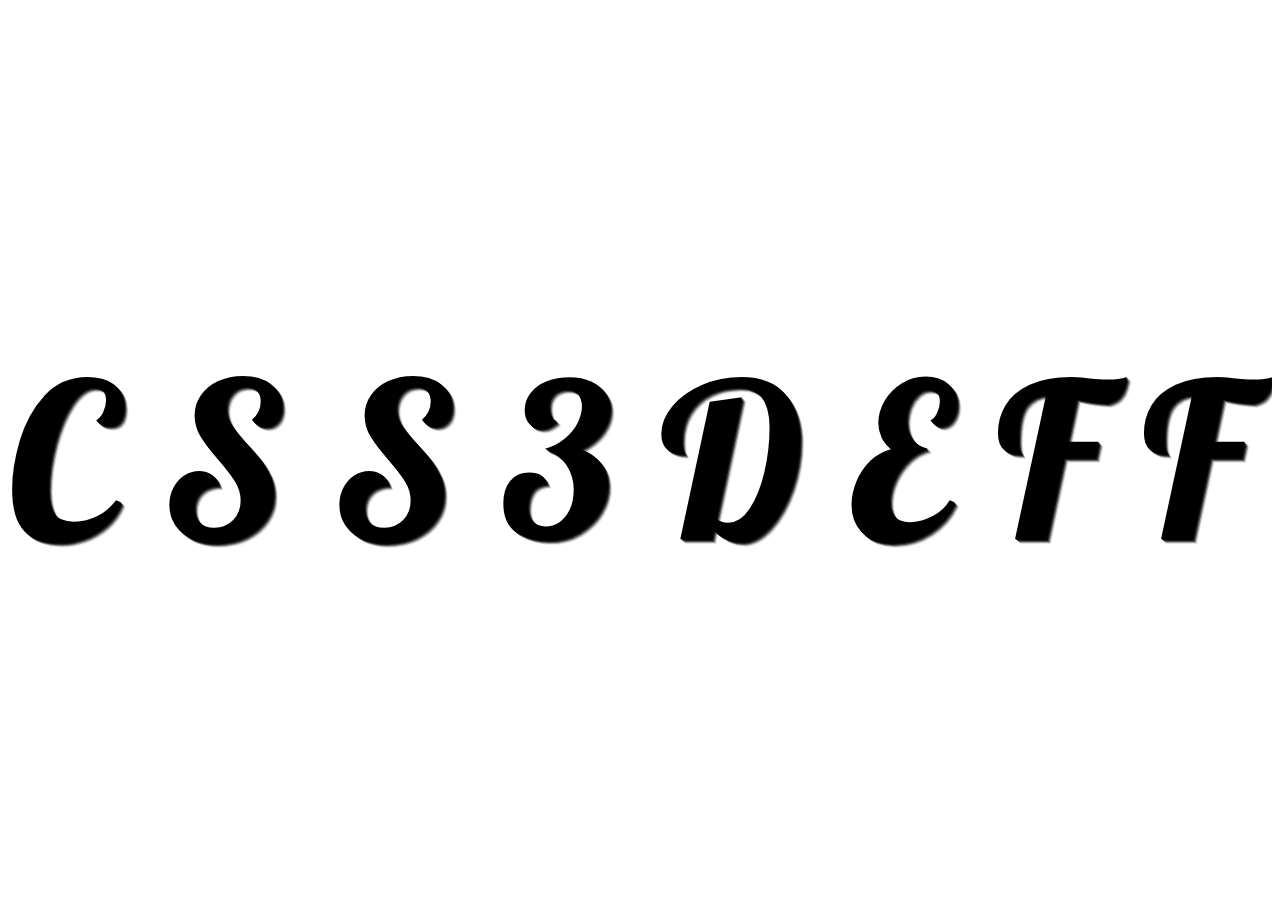
<file: 3D-text-blur.html>
<!DOCTYPE html>
<html lang="en">
<head>
  <meta charset="UTF-8">
  <meta http-equiv="X-UA-Compatible" content="IE=edge">
  <meta name="viewport" content="width=device-width, initial-scale=1.0">
  <title>3D-Text-Blur</title>
  <link rel="stylesheet" type="text/css" href="./scss/3D-text-blur.css">
</head>
<body>
  <p>
    <span>C</span>
    <span>S</span>
    <span>S</span>
    <span>3</span>
    <span>D</span>
    <span>E</span>
    <span>F</span>
    <span>F</span>
    <span>E</span>
    <span>C</span>
    <span>T</span>
</p>
</body>
</html>
</file>
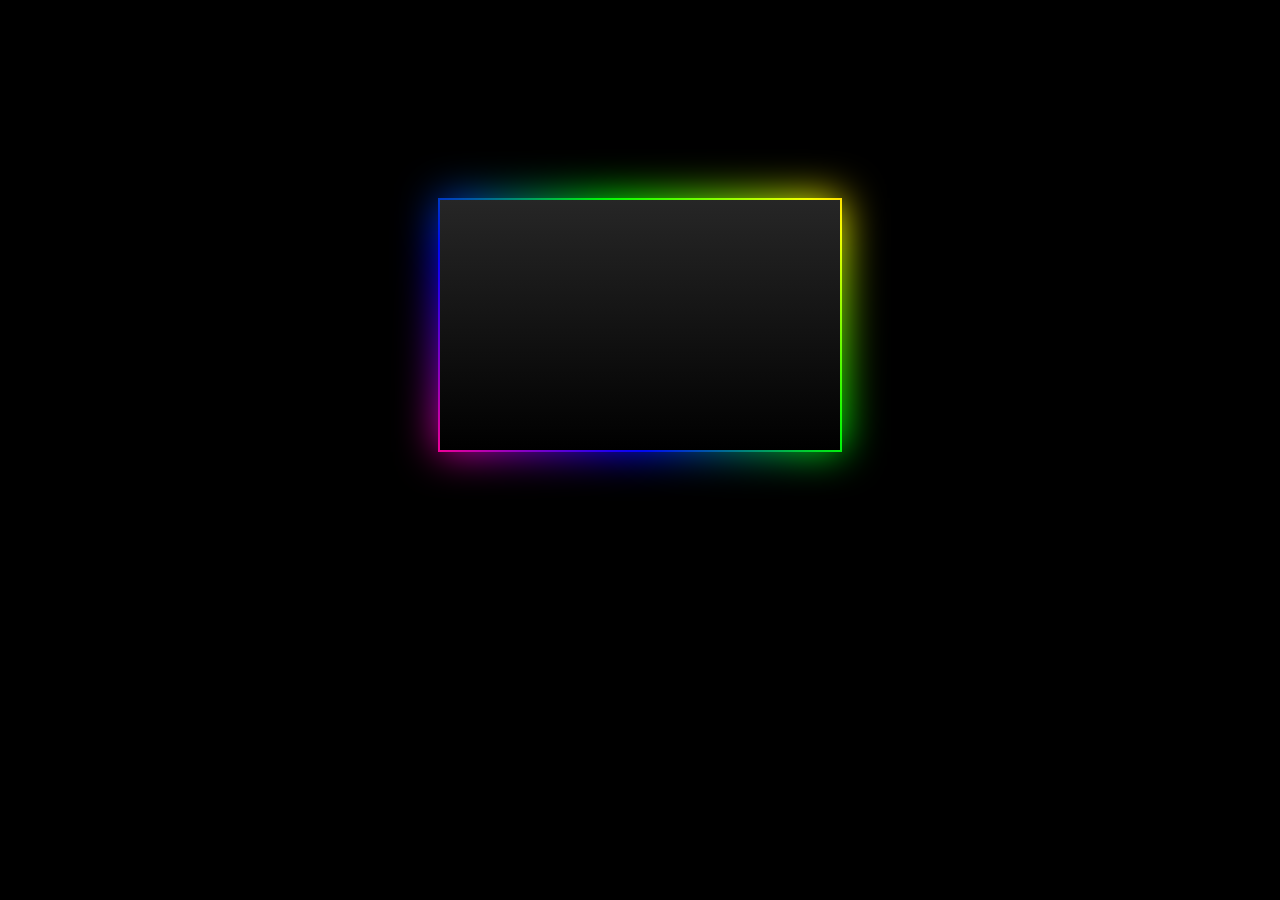
<file: drop-shadow.html>
<!DOCTYPE html>
<html lang="en">
<head>
  <meta charset="UTF-8">
  <meta http-equiv="X-UA-Compatible" content="IE=edge">
  <meta name="viewport" content="width=device-width, initial-scale=1.0">
  <title>Drop Shadow</title>
  <style>
    body
    {
      margin: 0;
      padding: 0;
      background: #000;
    }
    .shadow
    {
      position: relative;
      margin: 200px auto 0;
      width: 400px;
      height: 250px;
      background: linear-gradient(0deg, #000, #262626);
    }
    .shadow::before,
    .shadow::after
    {
      content: "";
      position: absolute;
      top: -2px;
      left: -2px;
      background: linear-gradient(45deg, #fb0094, #0000ff, #00ff00, #ffff00, #ff0000, #fb0094, #0000ff, #00ff00, #ffff00, #ff0000);
      background-size: 400%;
      width: calc(100% + 4px);
      height: calc(100% + 4px);
      z-index: -1;
      animation: animate 20s linear infinite;
    }
    .shadow::after
    {
      filter: blur(20px);
    }
    @keyframes animate {
      0%
      {
        background-position: 0 0;
      }
      50%
      {
        background-position: 300% 0;
      }
      100%
      {
        background-position: 0 0;
      }
    }
  </style>
</head>
<body>
  <div class="shadow"></div>
</body>
</html>
</file>
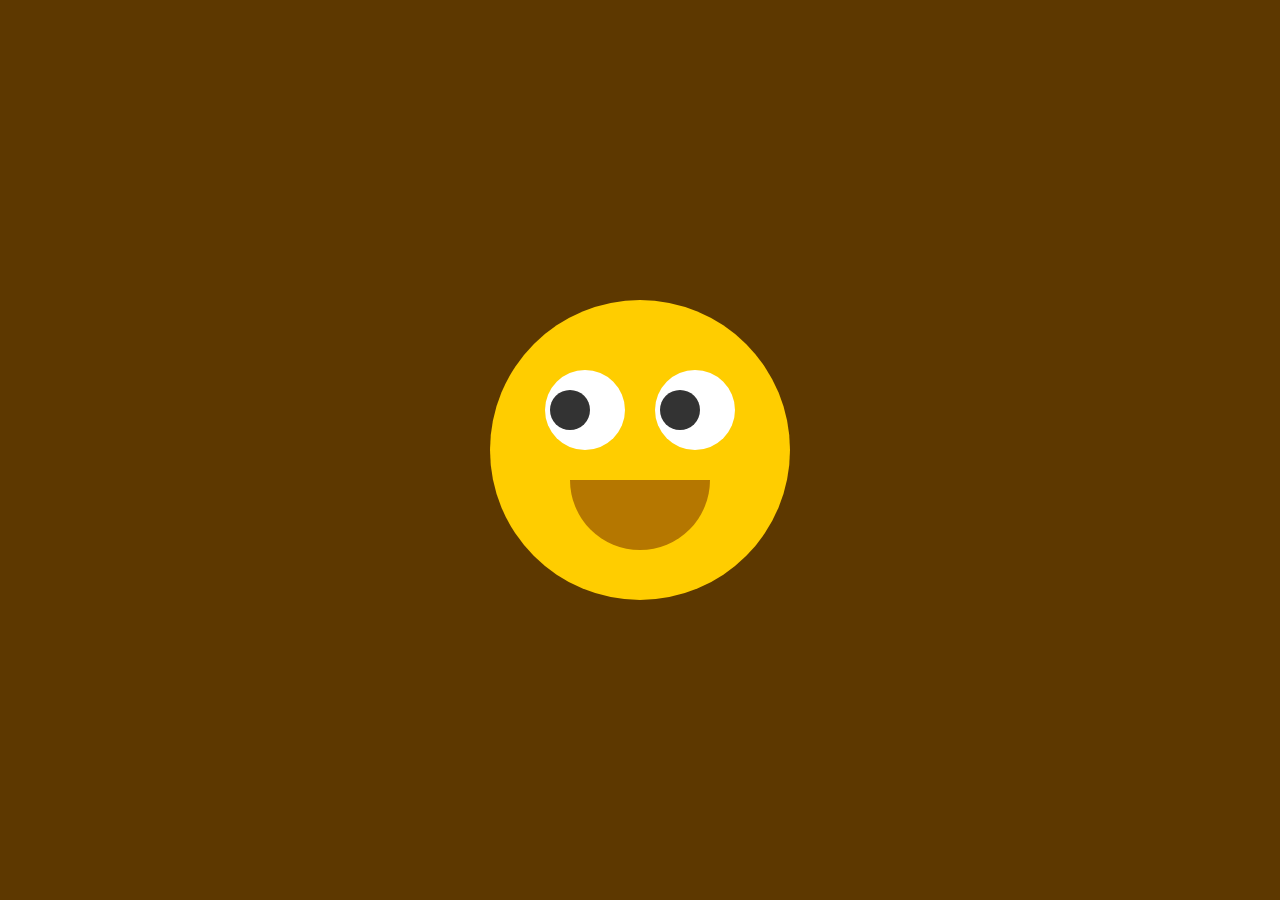
<file: eyes-follow-mouse.html>
<!DOCTYPE html>
<html lang="en">
<head>
  <meta charset="UTF-8">
  <meta http-equiv="X-UA-Compatible" content="IE=edge">
  <meta name="viewport" content="width=device-width, initial-scale=1.0">
  <title>eyes-follow-mouse</title>
  <style>
    *
    {
      margin: 0;
      padding: 0;
      box-sizing: border-box;
    }
    body
    {
      display: flex;
      justify-content: center;
      align-items: center;
      min-height: 100vh;
      background: #5d3800;
    }
    .face
    {
      position: relative;
      width: 300px;
      height: 300px;
      border-radius: 50%;
      background: #ffcd00;
      display: flex;
      justify-content: center;
      align-items: center;
    }
    .face::before
    {
      content: "";
      position: absolute;
      top: 180px;
      width: 140px;
      height: 70px;
      background: #b57700;
      border-bottom-left-radius: 70px;
      border-bottom-right-radius: 70px;
    }
    .face:hover::before
    {
      top: 210px;
      width: 140px;
      height: 20px;
      background: #b57700;
      border-bottom-left-radius: 0px;
      border-bottom-right-radius: 0px;
    }
    .eyes
    {
      position: relative;
      top: -40px;
      display: flex;
    }
    .eyes .eye
    {
      position: relative;
      width: 80px;
      height: 80px;
      display: block;
      background: #fff;
      margin: 0 15px;
      border-radius: 50%;
    }
    .eyes .eye::before
    {
      content: "";
      position: absolute;
      top: 50%;
      left: 25px;
      transform: translate(-50%, -50%);
      width: 40px;
      height: 40px;
      background: #333;
      border-radius: 50%;
    }
  </style>
</head>
<body>
  <div class="face">
    <div class="eyes">
      <div class="eye"></div>
      <div class="eye"></div>
    </div>
  </div>
  <script>
    document.querySelector('body')
    .addEventListener('mousemove', eyeball)
    function eyeball() {
      var eye = document.querySelectorAll('.eye')
      eye.forEach(function(eye) {
        let x = (eye.getBoundingClientRect().left) + (eye.clientWidth / 2)
        let y = (eye.getBoundingClientRect().top) + (eye.clientHeight / 2)
        let radian = Math.atan2(event.pageX - x, event.pageY - y)
        let rot = (radian * (180 / Math.PI) * -1) + 270
        eye.style.transform = "rotate(" + rot + "deg)"
      })
    }
  </script>
</body>
</html>
</file>
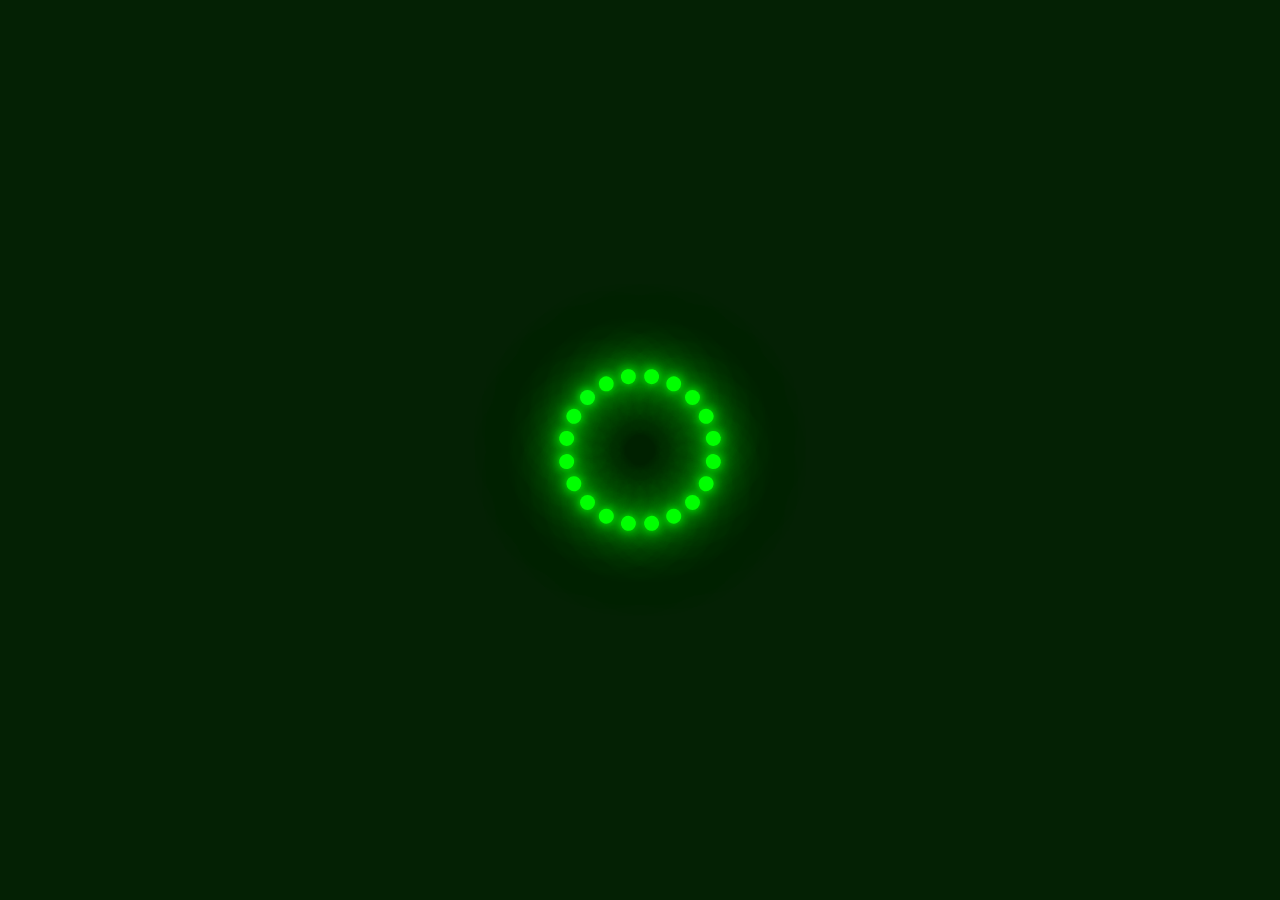
<file: loading.html>
<!DOCTYPE html>
<html lang="en">
<head>
  <meta charset="UTF-8">
  <meta http-equiv="X-UA-Compatible" content="IE=edge">
  <meta name="viewport" content="width=device-width, initial-scale=1.0">
  <title>loading</title>
  <style>
    *
    {
      margin: 0;
      padding: 0;
      box-sizing: border-box;
    }
    section
    {
      display: flex;
      justify-content: center;
      align-items: center;
      min-height: 100vh;
      background: #042104;
      animation: animateBg 10s linear infinite;
    }
    @keyframes animateBg 
    {
      0%
      {
        filter: hue-rotate(0deg);
      }  
      100%
      {
        filter: hue-rotate(360deg);
      }
    }
    section .loader
    {
      position: relative;
      width: 120px;
      height: 120px;
    }
    section .loader span
    {
      position: absolute;
      top: 0;
      left: 0;
      width: 100%;
      height: 100%;
      transform: rotate(calc(18deg * var(--i)));
    }
    section .loader span::before
    {
      content: "";
      position: absolute;
      top: 0;
      left: 0;
      width: 15px;
      height: 15px;
      border-radius: 50%;
      background: #00ff0a;
      box-shadow: 0 0 10px #00ff0a,
                  0 0 20px #00ff0a,
                  0 0 40px #00ff0a,
                  0 0 60px #00ff0a,
                  0 0 80px #00ff0a,
                  0 0 100px #00ff0a;
      animation: animate 2s linear infinite;
      animation-delay: calc(0.1s * var(--i));
    }
    @keyframes animate 
    {
      0%
      {
        transform: scale(1);
      }  
      80%,100%
      {
        transform: scale(0);
      }
    }
  </style>
</head>
<body>
  <section>
    <div class="loader">
      <span style="--i:1"></span>
      <span style="--i:2"></span>
      <span style="--i:3"></span>
      <span style="--i:4"></span>
      <span style="--i:5"></span>
      <span style="--i:6"></span>
      <span style="--i:7"></span>
      <span style="--i:8"></span>
      <span style="--i:9"></span>
      <span style="--i:10"></span>
      <span style="--i:11"></span>
      <span style="--i:12"></span>
      <span style="--i:13"></span>
      <span style="--i:14"></span>
      <span style="--i:15"></span>
      <span style="--i:16"></span>
      <span style="--i:17"></span>
      <span style="--i:18"></span>
      <span style="--i:19"></span>
      <span style="--i:20"></span>
    </div>
  </section>
</body>
</html>
</file>
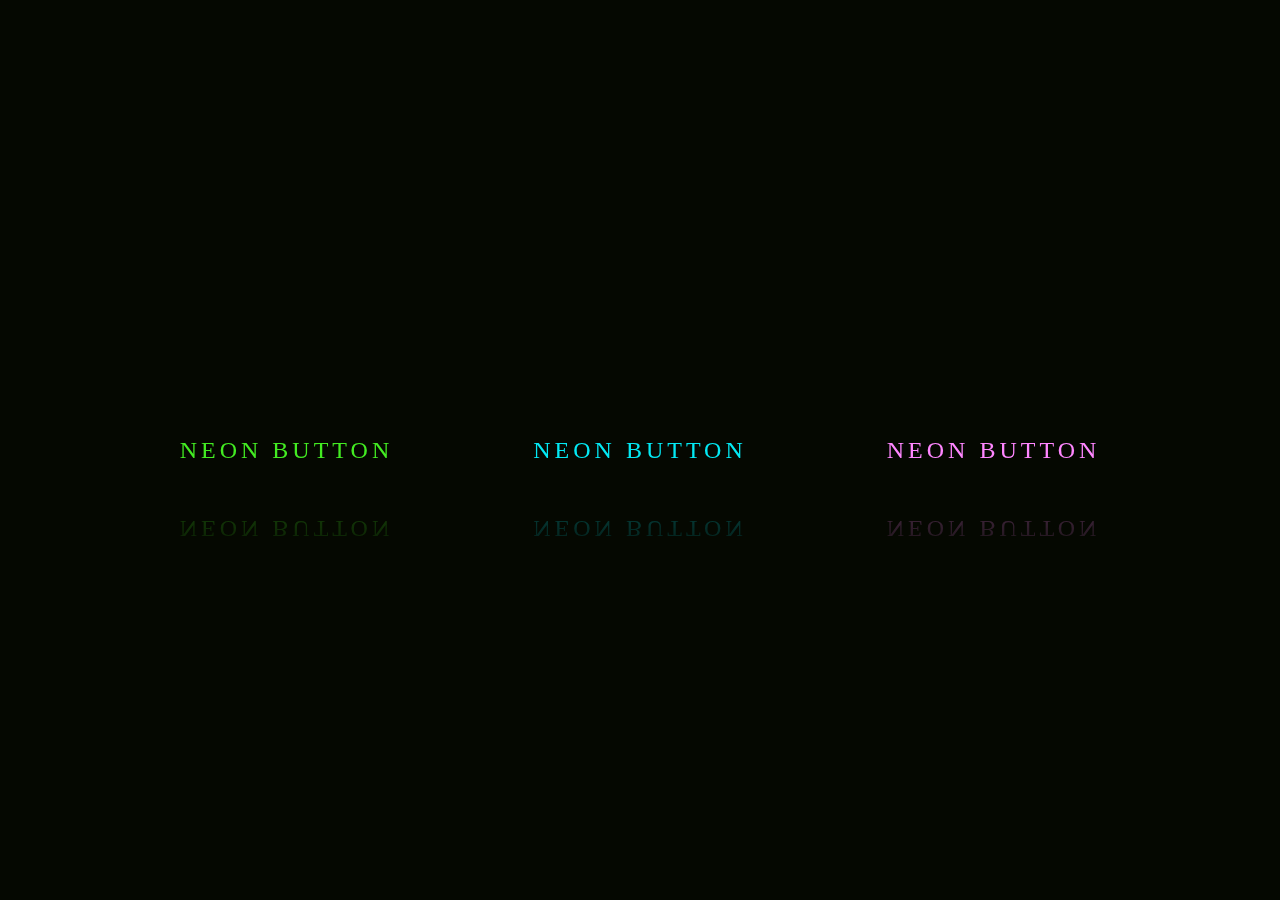
<file: neon-light-button.html>
<!DOCTYPE html>
<html lang="en">
<head>
  <meta charset="UTF-8">
  <meta http-equiv="X-UA-Compatible" content="IE=edge">
  <meta name="viewport" content="width=device-width, initial-scale=1.0">
  <title>neon-light-button</title>
  <style>
    *
    {
      margin: 0;
      padding: 0;
      /* 等宽字母 */
      font-family: consolas; 
      box-sizing: border-box;
    }
    body
    {
      display: flex;
      justify-content: center;
      align-items: center;
      min-height: 100vh;
      flex-direction: row;
      background: #050801;
    }
    a
    {
      position: relative;
      display: inline-block;
      padding: 25px 30px;
      margin: 40px;
      color: #03e9f4;
      font-size: 24px;
      /* 文本样式 */
      text-decoration: none;
      /* 大写 */
      text-transform: uppercase;
      /* 变化过程 */
      transition: 0.5s;
      overflow: hidden;
      /* 字母间距 */
      letter-spacing: 4px;
      -webkit-box-reflect: below 1px linear-gradient(transparent, #0005);
    }
    a:nth-child(1) {
      /* filter CSS属性将模糊或颜色偏移等图形效果应用于元素。滤镜通常用于调整图像，背景和边框的渲染。 */
      /* hue-rotate 函数在输入图像上应用色相旋转 */
      filter: hue-rotate(290deg);
    }
    a:nth-child(3) {
      filter: hue-rotate(110deg);
    }
    a:hover
    {
      background: #03e9f4;
      color: #050801;
      box-shadow: 0 0 5px #03e9f4,
                  0 0 25px #03e9f4,
                  0 0 50px #03e9f4,
                  0 0 200px #03e9f4;
    }
    a span 
    {
      position: absolute;
      display: block;
    }
    a span:nth-child(1) 
    {
      top: 0;
      left: -100%;
      width: 100%;
      height: 2px;
      background: linear-gradient(90deg, transparent, #03e9f4);
      animation: animate1 1s linear infinite;
    }
    @keyframes animate1 
    {
      0%
      {
        left: -100%;
      } 
      50%,100%
      {
        left: 100%;
      }
    }
    a span:nth-child(2) 
    {
      top: -100%;
      right: 0;
      width: 2px;
      height: 100%;
      background: linear-gradient(180deg, transparent, #03e9f4);
      animation: animate2 1s linear infinite;
      animation-delay: 0.25s;
    }
    @keyframes animate2 
    {
      0%
      {
        top: -100%;
      } 
      50%,100%
      {
        top: 100%;
      }
    }
    a span:nth-child(3) 
    {
      bottom: 0;
      right: -100%;
      width: 100%;
      height: 2px;
      background: linear-gradient(270deg, transparent, #03e9f4);
      animation: animate3 1s linear infinite;
      animation-delay: 0.5s;
    }
    @keyframes animate3
    {
      0%
      {
        right: -100%;
      } 
      50%,100%
      {
        right: 100%;
      }
    }
    a span:nth-child(4) 
    {
      bottom: -100%;
      left: 0;
      width: 2px;
      height: 100%;
      background: linear-gradient(360deg, transparent, #03e9f4);
      animation: animate4 1s linear infinite;
      animation-delay: 0.75s;
    }
    @keyframes animate4
    {
      0%
      {
        bottom: -100%;
      } 
      50%,100%
      {
        bottom: 100%;
      }
    }
  </style>
</head>
<body>
  <a href="#">
    <span></span>
    <span></span>
    <span></span>
    <span></span>
    Neon Button
  </a>
  <a href="#">
    <span></span>
    <span></span>
    <span></span>
    <span></span>
    Neon Button
  </a>
  <a href="#">
    <span></span>
    <span></span>
    <span></span>
    <span></span>
    Neon Button
  </a>
</body>
</html>
</file>
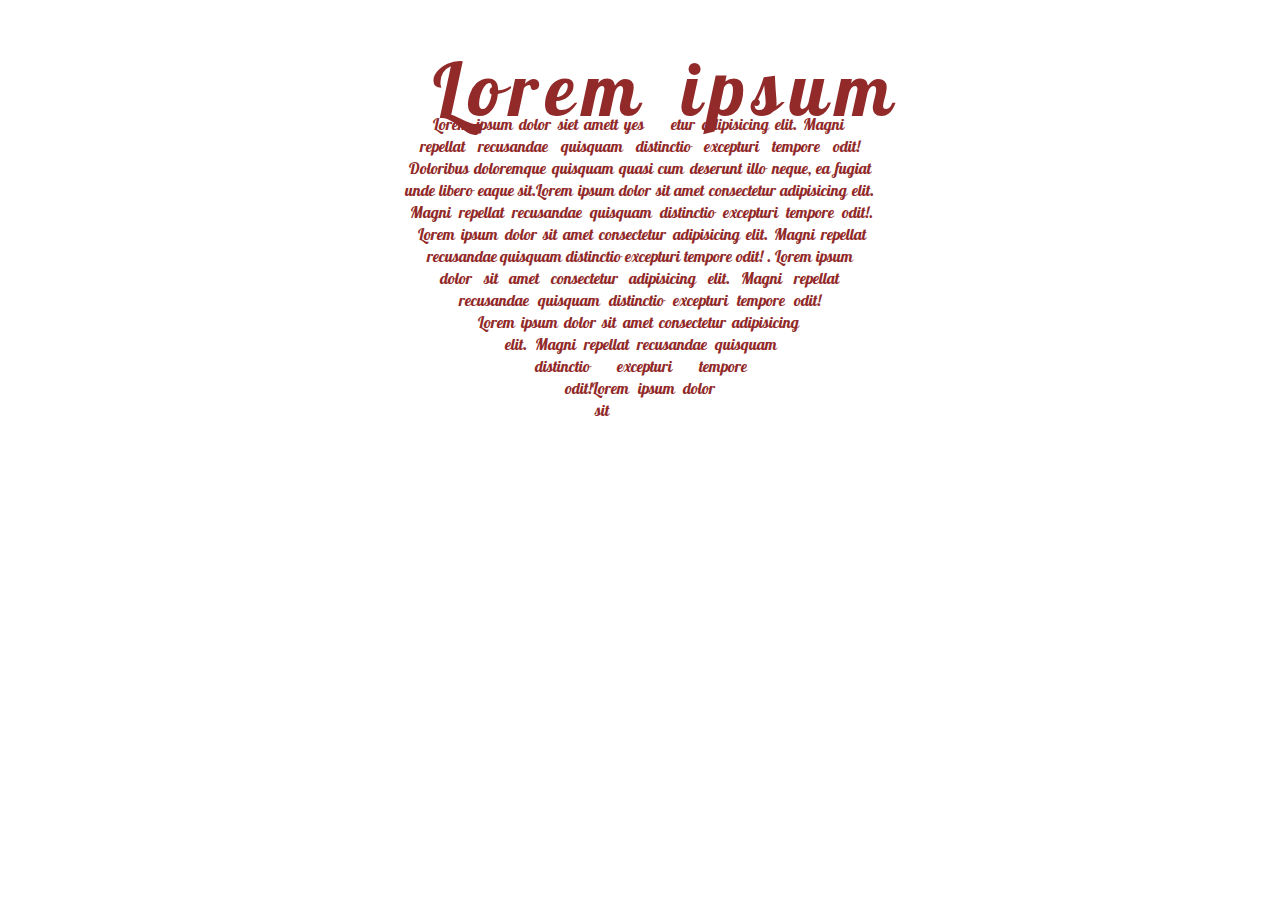
<file: shape-outside.html>
<!DOCTYPE html>
<html lang="en">
<head>
  <meta charset="UTF-8">
  <meta http-equiv="X-UA-Compatible" content="IE=edge">
  <meta name="viewport" content="width=device-width, initial-scale=1.0">
  <title>shape-outside</title>
  <style>
    @import url('https://fonts.googleapis.com/css2?family=Open+Sans:wght@300&family=Pattaya&display=swap');
    html {
      height: 100%;
    }

    body {
    /*   background-color: mistyrose; */
      font-family: 'Pattaya', sans-serif;
    }


    #container {
      width: 1000px;
      height: 500px;
      margin: 0 auto;
    }

    span {
      color: transparent;
    }
    #left {
      float: left;
      height: 500px;
      width: 500px;
      shape-outside: polygon(51.33% 12px, 100.03% 2.17%, 97.87% 19.59%, 92.11% 16.84%, 83.26% 12.61%, 72.27% 12.33%, 59.8% 17.47%, 53.86% 27.8%, 52.21% 37.23%, 58.14% 52.53%, 68.47% 64.73%, 99% 87%, 217px 86.93%);
      animation: morph1 3s linear;
    }


    #right {
      float: right;
      height: 500px;
      width: 500px;
      shape-outside: polygon(70.33% 13px, 0.92% 2.68%, 0.92% 19.57%, 5.42% 18.47%, 9.85% 15.59%, 23.11% 11.65%, 32.26% 13.97%, 38.67% 16.73%, 43.4% 23.07%, 47.06% 29.8%, 46.41% 44.23%, 38.14% 57.33%, 26.67% 68.73%, 0.4% 87%, 353px 84.73%);
      animation: morph2 3s linear;

    }

    p {
      text-align: justify;
      color: #922a2a;
    }


    p:before {
      content: "Lorem ipsum";
      position: absolute;
      font-size: 75px;
      top: 40px;
      letter-spacing: 8px;
      word-spacing: 11px;
      white-space: nowrap;
    }

    #span2 {
      color: inherit;
    }


    @keyframes morph1 {
      from {
        shape-outside: polygon(45.93% 11px, 100.03% 2.17%, 95.87% 19.19%, 92.11% 16.84%, 83.26% 12.61%, 72.27% 12.33%, 53% 16.47%, 52.26% 27.8%, 52.21% 37.23%, 51.74% 52.93%, 51.27% 66.33%, 51.6% 87.6%, 217px 86.93%);
      }
    }


    @keyframes morph2 {
      from {
        shape-outside: polygon(70.33% 13px, 0.92% 2.68%, 0.92% 19.77%, 5.82% 19.67%, 10.85% 16.59%, 23.11% 11.65%, 40.26% 16.17%, 47.87% 17.53%, 48% 22.27%, 47.86% 29.8%, 48.01% 44.43%, 48.34% 57.93%, 48.47% 68.33%, 48.8% 84%, 353px 84.73%);
      }
    }
  </style>
</head>
<body>
  <div id="container">
    <div id="left"></div>
    <div id="right"></div>
    <p>Lorem ipsum dolor siet amett yes<span>oern</span>etur adipisicing elit. Magni repellat recusandae quisquam distinctio excepturi tempore odit! Doloribus doloremque quisquam quasi cum deserunt illo neque, ea fugiat unde libero eaque sit.Lorem ipsum dolor sit amet consectetur adipisicing elit. Magni repellat recusandae quisquam distinctio excepturi tempore odit!. Lorem ipsum dolor sit amet consectetur adipisicing elit. Magni repellat recusandae quisquam distinctio excepturi tempore odit! . Lorem ipsum dolor sit amet consectetur adipisicing elit. Magni repellat recusandae quisquam distinctio excepturi tempore odit!  Lorem ipsum dolor sit amet consectetur adipisicing elit. Magni repellat recusandae quisquam distinctio excepturi tempore odit!Lorem ipsum dolor sit</p>
  </div>    
</body>
</html>
</file>
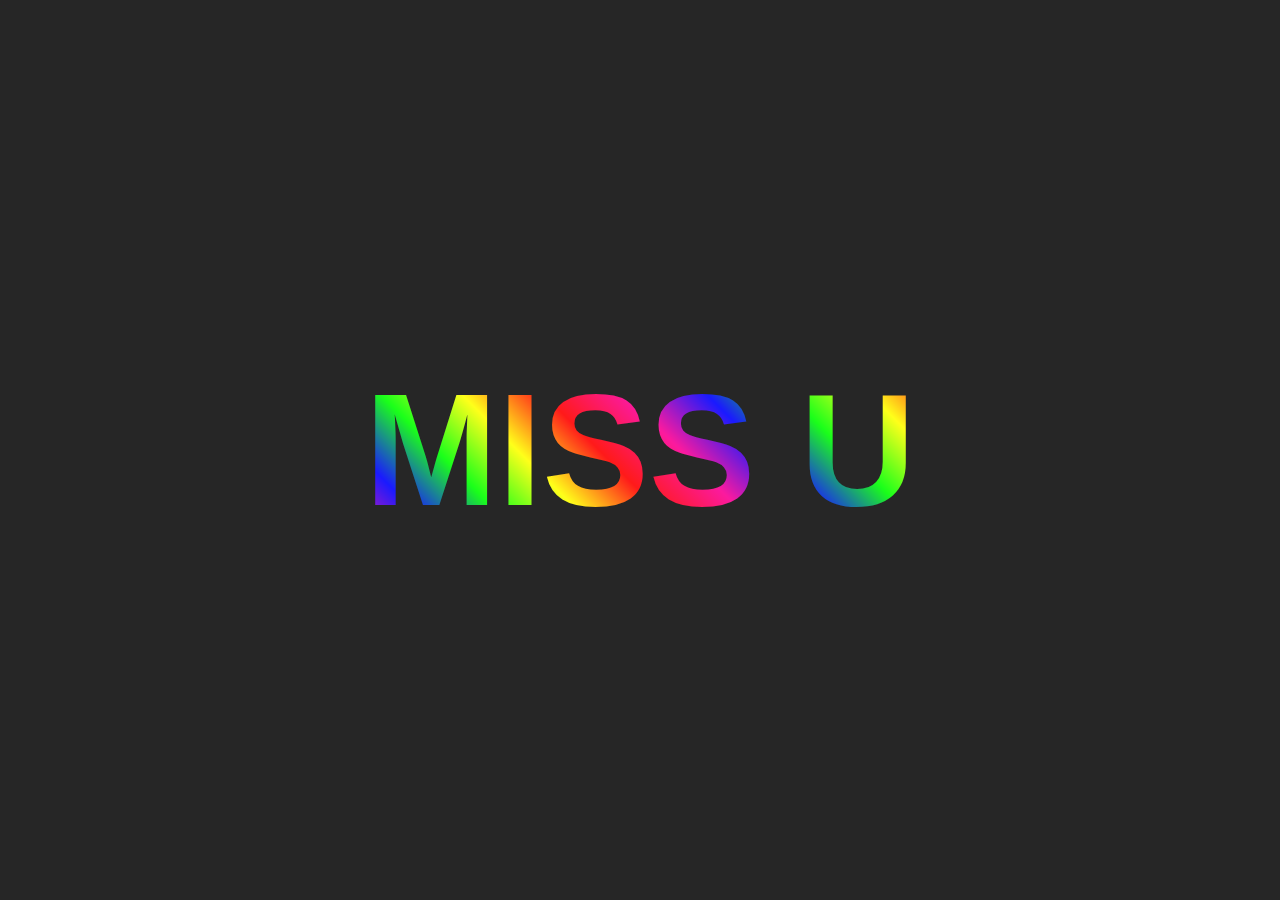
<file: text-filling.html>
<!DOCTYPE html>
<html lang="en">
<head>
  <meta charset="UTF-8">
  <meta http-equiv="X-UA-Compatible" content="IE=edge">
  <meta name="viewport" content="width=device-width, initial-scale=1.0">
  <title>Text Filling</title>
  <style>
    body
    {
      margin: 0;
      padding: 0;
      background: #262626;
      font-family: arial;
    }
    .loader
    {
      position: absolute;
      top: 50%;
      left: 50%;
      transform: translate(-50%, -50%);
    }
    .loader h1
    {
      margin: 0;
      padding: 0;
      text-transform: uppercase;
      font-size: 10em;
      color: rgba(255, 255, 255, .1);
      background: linear-gradient(45deg, #fb0094, #0000ff, #00ff00, #ffff00, #ff0000, #fb0094, #0000ff, #00ff00, #ffff00, #ff0000);
      -webkit-background-clip: text;
      animation: animate 10s linear infinite;
    }
    @keyframes animate
    {
      0%
      {
        background-position: left 0px top 10px;
      }
      40%
      {
        background-position: left 400px top -10px;
      }
      80%
      {
        background-position: left 800px top -30px ;
      }
      100%
      {
        background-position: left 400px top -10px;
      }
    }
  </style>
</head>
<body>
  <div class="loader">
    <h1>Miss U</h1>
  </div>
</body>
</html>
</file>
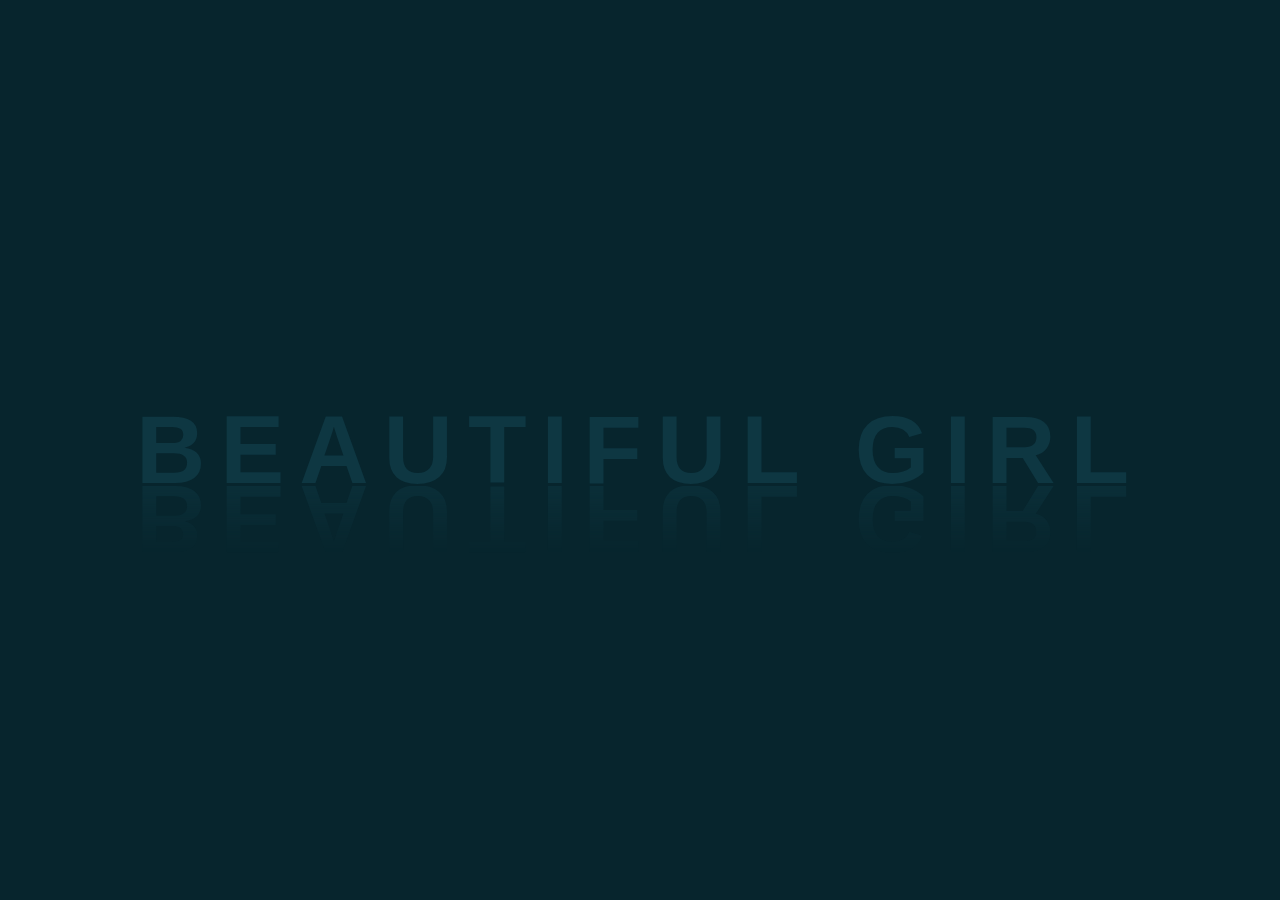
<file: tubelight-text.html>
<!DOCTYPE html>
<html lang="en">
<head>
  <meta charset="UTF-8">
  <meta http-equiv="X-UA-Compatible" content="IE=edge">
  <meta name="viewport" content="width=device-width, initial-scale=1.0">
  <title>TubeLight Text</title>
  <style>
    *
    {
      margin: 0;
      padding: 0;
      box-sizing: border-box;
      font-family: arial;
    }
    body
    {
      display: flex;
      justify-content: center;
      align-items: center;
      min-height: 100vh;
      background: #07252d;
    }
    h2
    {
      position: relative;
      font-size: 6em;
      letter-spacing: 15px;
      color: #0e3742;
      text-transform: uppercase;
      width: 100%;
      text-align: center;
      -webkit-box-reflect: below 1px linear-gradient(transparent, #0008);
      line-height: 0.7em;
      /* outline不占据空间，绘制于元素内容周围。 */
      outline: none;
      animation: animate 5s linear infinite;
    }
    @keyframes animate {
      0%,18%,20%,50.1%,60%,65.1%,80%,90.1%,92%
      {
        color: #0e3742;
        text-shadow: none;
      }
      18.1%,20.1%,50%,60.1%,65%,80.1%,90%,92.1%,100%
      {
        color: #fff;
        text-shadow: 0 0 10px #03bcf4,
                    0 0 20px #03bcf4,
                    0 0 40px #03bcf4,
                    0 0 60px #03bcf4,
                    0 0 80px #03bcf4,
                    0 0 100px #03bcf4;
      }
    }
  </style>
</head>
<body>
  <!-- 是否可编辑 -->
  <h2 contenteditable="true">
    Beautiful Girl
  </h2>
</body>
</html>
</file>
<file: scss/3D-text-blur.css>
@import url("https://fonts.googleapis.com/css2?family=Lobster&display=swap");
body, html {
  width: 100%;
  height: 100%;
  display: -webkit-box;
  display: -ms-flexbox;
  display: flex;
  font-family: 'Lobster', cursive;
  -webkit-perspective: 160vmin;
          perspective: 160vmin;
  overflow: hidden;
}

p {
  margin: auto;
  font-size: 24vmin;
  white-space: nowrap;
  -webkit-transform-style: preserve-3d;
          transform-style: preserve-3d;
  -webkit-animation: rotate 10s infinite ease-in-out;
          animation: rotate 10s infinite ease-in-out;
}

p span {
  text-shadow: 1px 1px 0 rgba(0, 0, 0, 0.9), 2px 2px 0 rgba(0, 0, 0, 0.7), 3px 3px 0 rgba(0, 0, 0, 0.5), 4px 4px 0 rgba(0, 0, 0, 0.3), 5px 5px 0 rgba(0, 0, 0, 0.1);
}

p span:nth-child(-n+5) {
  -webkit-animation-delay: -5s;
          animation-delay: -5s;
}

span:nth-child(1),
span:nth-last-child(1) {
  -webkit-animation: filterBlur-1 10s infinite ease-in-out;
          animation: filterBlur-1 10s infinite ease-in-out;
}

@-webkit-keyframes filterBlur-1 {
  0% {
    -webkit-filter: blur(0px) contrast(5);
            filter: blur(0px) contrast(5);
  }
  50% {
    -webkit-filter: blur(6px) contrast(1);
            filter: blur(6px) contrast(1);
  }
  100% {
    -webkit-filter: blur(0px) contrast(5);
            filter: blur(0px) contrast(5);
  }
}

@keyframes filterBlur-1 {
  0% {
    -webkit-filter: blur(0px) contrast(5);
            filter: blur(0px) contrast(5);
  }
  50% {
    -webkit-filter: blur(6px) contrast(1);
            filter: blur(6px) contrast(1);
  }
  100% {
    -webkit-filter: blur(0px) contrast(5);
            filter: blur(0px) contrast(5);
  }
}

span:nth-child(2),
span:nth-last-child(2) {
  -webkit-animation: filterBlur-2 10s infinite ease-in-out;
          animation: filterBlur-2 10s infinite ease-in-out;
}

@-webkit-keyframes filterBlur-2 {
  0% {
    -webkit-filter: blur(0px) contrast(5);
            filter: blur(0px) contrast(5);
  }
  50% {
    -webkit-filter: blur(5px) contrast(1);
            filter: blur(5px) contrast(1);
  }
  100% {
    -webkit-filter: blur(0px) contrast(5);
            filter: blur(0px) contrast(5);
  }
}

@keyframes filterBlur-2 {
  0% {
    -webkit-filter: blur(0px) contrast(5);
            filter: blur(0px) contrast(5);
  }
  50% {
    -webkit-filter: blur(5px) contrast(1);
            filter: blur(5px) contrast(1);
  }
  100% {
    -webkit-filter: blur(0px) contrast(5);
            filter: blur(0px) contrast(5);
  }
}

span:nth-child(3),
span:nth-last-child(3) {
  -webkit-animation: filterBlur-3 10s infinite ease-in-out;
          animation: filterBlur-3 10s infinite ease-in-out;
}

@-webkit-keyframes filterBlur-3 {
  0% {
    -webkit-filter: blur(0px) contrast(5);
            filter: blur(0px) contrast(5);
  }
  50% {
    -webkit-filter: blur(4px) contrast(1);
            filter: blur(4px) contrast(1);
  }
  100% {
    -webkit-filter: blur(0px) contrast(5);
            filter: blur(0px) contrast(5);
  }
}

@keyframes filterBlur-3 {
  0% {
    -webkit-filter: blur(0px) contrast(5);
            filter: blur(0px) contrast(5);
  }
  50% {
    -webkit-filter: blur(4px) contrast(1);
            filter: blur(4px) contrast(1);
  }
  100% {
    -webkit-filter: blur(0px) contrast(5);
            filter: blur(0px) contrast(5);
  }
}

span:nth-child(4),
span:nth-last-child(4) {
  -webkit-animation: filterBlur-4 10s infinite ease-in-out;
          animation: filterBlur-4 10s infinite ease-in-out;
}

@-webkit-keyframes filterBlur-4 {
  0% {
    -webkit-filter: blur(0px) contrast(5);
            filter: blur(0px) contrast(5);
  }
  50% {
    -webkit-filter: blur(3px) contrast(1);
            filter: blur(3px) contrast(1);
  }
  100% {
    -webkit-filter: blur(0px) contrast(5);
            filter: blur(0px) contrast(5);
  }
}

@keyframes filterBlur-4 {
  0% {
    -webkit-filter: blur(0px) contrast(5);
            filter: blur(0px) contrast(5);
  }
  50% {
    -webkit-filter: blur(3px) contrast(1);
            filter: blur(3px) contrast(1);
  }
  100% {
    -webkit-filter: blur(0px) contrast(5);
            filter: blur(0px) contrast(5);
  }
}

span:nth-child(5),
span:nth-last-child(5) {
  -webkit-animation: filterBlur-5 10s infinite ease-in-out;
          animation: filterBlur-5 10s infinite ease-in-out;
}

@-webkit-keyframes filterBlur-5 {
  0% {
    -webkit-filter: blur(0px) contrast(5);
            filter: blur(0px) contrast(5);
  }
  50% {
    -webkit-filter: blur(2px) contrast(1);
            filter: blur(2px) contrast(1);
  }
  100% {
    -webkit-filter: blur(0px) contrast(5);
            filter: blur(0px) contrast(5);
  }
}

@keyframes filterBlur-5 {
  0% {
    -webkit-filter: blur(0px) contrast(5);
            filter: blur(0px) contrast(5);
  }
  50% {
    -webkit-filter: blur(2px) contrast(1);
            filter: blur(2px) contrast(1);
  }
  100% {
    -webkit-filter: blur(0px) contrast(5);
            filter: blur(0px) contrast(5);
  }
}

span:nth-child(6),
span:nth-last-child(6) {
  -webkit-animation: filterBlur-6 10s infinite ease-in-out;
          animation: filterBlur-6 10s infinite ease-in-out;
}

@-webkit-keyframes filterBlur-6 {
  0% {
    -webkit-filter: blur(0px) contrast(5);
            filter: blur(0px) contrast(5);
  }
  50% {
    -webkit-filter: blur(1px) contrast(1);
            filter: blur(1px) contrast(1);
  }
  100% {
    -webkit-filter: blur(0px) contrast(5);
            filter: blur(0px) contrast(5);
  }
}

@keyframes filterBlur-6 {
  0% {
    -webkit-filter: blur(0px) contrast(5);
            filter: blur(0px) contrast(5);
  }
  50% {
    -webkit-filter: blur(1px) contrast(1);
            filter: blur(1px) contrast(1);
  }
  100% {
    -webkit-filter: blur(0px) contrast(5);
            filter: blur(0px) contrast(5);
  }
}

@-webkit-keyframes rotate {
  0% {
    -webkit-transform: rotateY(-45deg);
            transform: rotateY(-45deg);
  }
  50% {
    -webkit-transform: rotateY(45deg);
            transform: rotateY(45deg);
  }
  100% {
    -webkit-transform: rotateY(-45deg);
            transform: rotateY(-45deg);
  }
}

@keyframes rotate {
  0% {
    -webkit-transform: rotateY(-45deg);
            transform: rotateY(-45deg);
  }
  50% {
    -webkit-transform: rotateY(45deg);
            transform: rotateY(45deg);
  }
  100% {
    -webkit-transform: rotateY(-45deg);
            transform: rotateY(-45deg);
  }
}
/*# sourceMappingURL=3D-text-blur.css.map */
</file>
